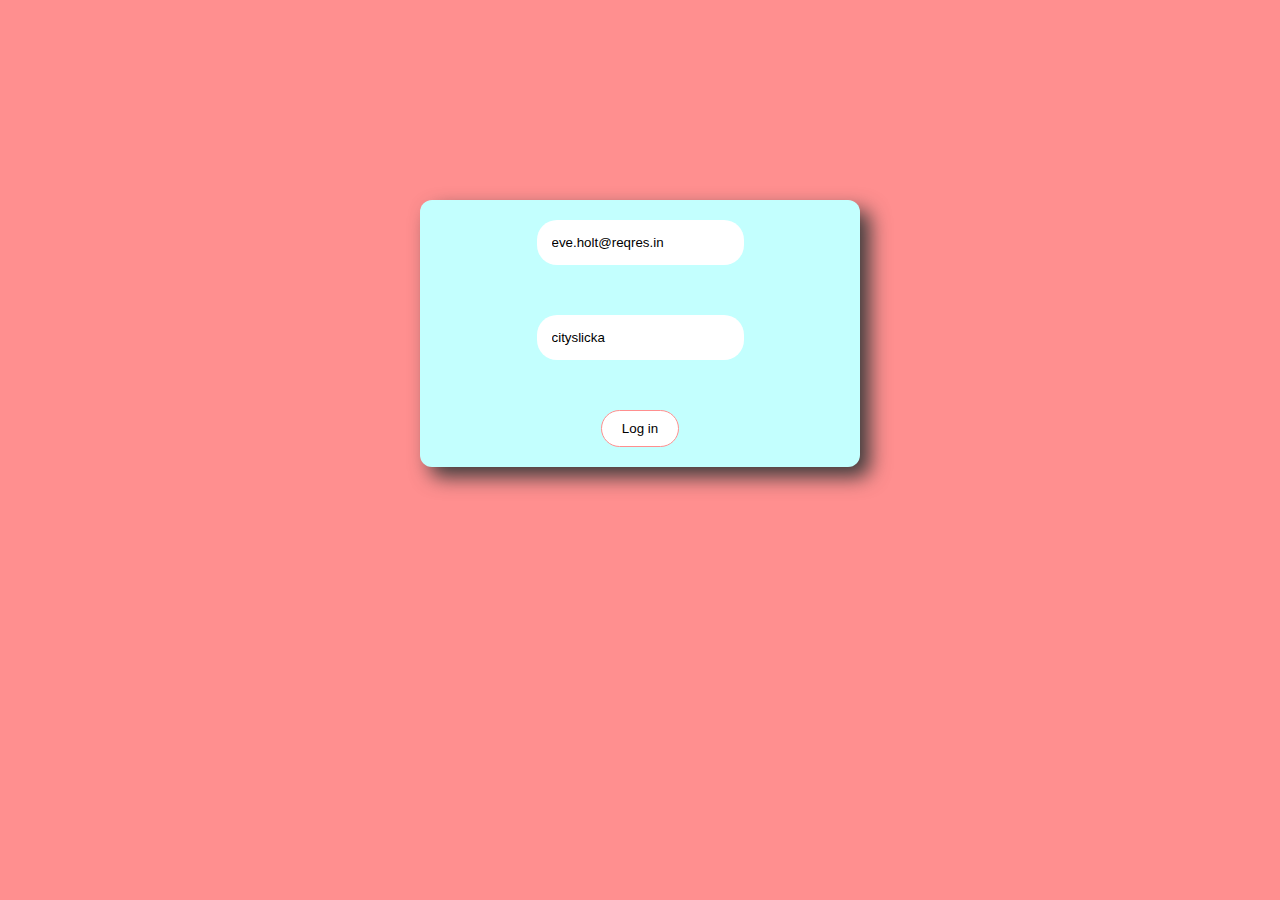
<file: index.html>
<!DOCTYPE html>
<html lang="en">

<head>
    <meta charset="UTF-8">
    <meta name="viewport" content="width=device-width, initial-scale=1.0">
    <link rel="stylesheet" href="./css/main.css">
    <title>Document</title>
</head>

<body>

    <div class="container">
        <h1 style="font-size: 70px; margin: 0; padding: 0; color: rgb(255, 160, 160);">OUR USERS</h1>
        <div class="div" style="display: flex; justify-content: space-between;">
            <h2 style="color: rgb(3, 11, 124);">Users</h2>
            <h2 style="color: rgb(3, 11, 124);">Posts</h2>
            <h2 style="color: rgb(3, 11, 124);">Comments</h2>
        </div>
        <div class="flex__box">
            <div class="box box1">
                <template id="users">
                    <div class="box__user">
                        <h2 class="user__name">Name: Leanne Graham</h2>
                        <p class="nickname">Nickname: Bret</p>
                        <span class="email">Email Address: <a href="Email:Sincere@april.biz"
                                class="email__link">Sincere@april.biz</a></span><br><br>
                        <button class="user__id__btn" type="button" value="1">Posts</button>
                    </div>
                </template>
            </div>

            <div class="box box2">

                <template id="posts">
                    <div class="box__user">
                        <h2 class="post__name">ea molestias quasi exercitationem repellat qui ipsa sit aut</h2>
                        <p class="post__body">et iusto sed quo iure\nvoluptatem occaecati omnis eligendi aut
                            ad\nvoluptatem doloribus vel accusantium quis pariatur\nmolestiae porro eius odio et labore
                            et velit aut</p>
                        <button class="post__id__btn" type="button" value="1">Comments</button>
                    </div>
                </template>
            </div>

            <div class="box box3">
                <template id="comments">
                    <div class="box__user">
                        <h3 class="comment__name">Lorem ipsum dolor sit amet.</h3>
                        <span class="email">Email Address: <a
                          href="Email:Sincere@april.biz" class="email__link">Sincere@april.biz</a></span><br><br>
                          <p class="comment__body">Lorem ipsum dolor sit amet consectetur adipisicing elit. Minus dolorem voluptas necessitatibus alias officiis dolore aliquid rerum, assumenda quae accusantium.</p>
                     </div>
                </template>
            </div>
        </div>
        <button class="button">Log out</button>
    </div>




    <script src="./js/main.js"></script>

</body>

</html>
</file>
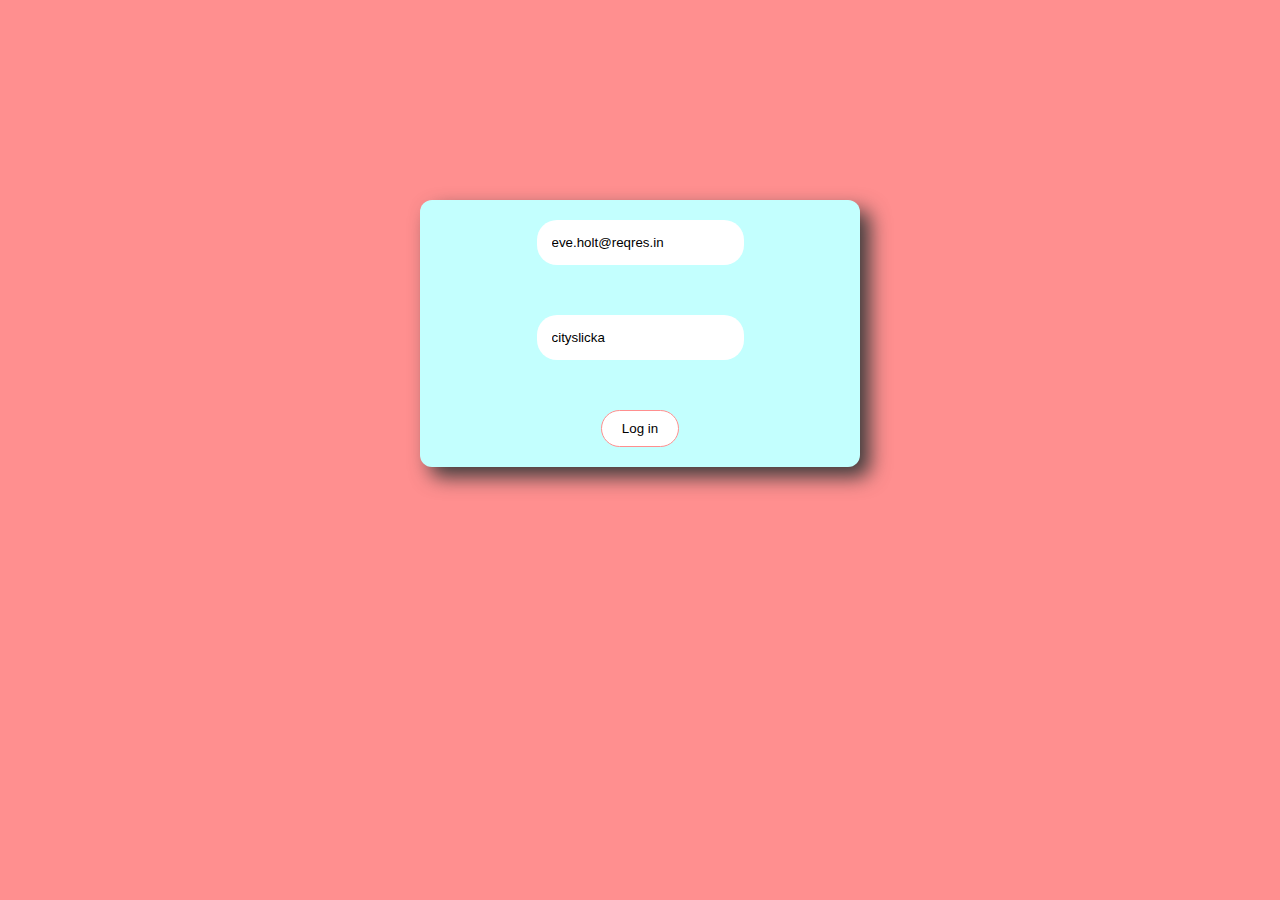
<file: login.html>
<!DOCTYPE html>
<html lang="en">
<head>
    <meta charset="UTF-8">
    <meta name="viewport" content="width=device-width, initial-scale=1.0">
    <link rel="stylesheet" href="./css/login.css">
    <title>Login page</title>
</head>
<body>
    

    <div class="container">
        <form class="form">
            <input type="text" class="form__input" placeholder="Email" value="eve.holt@reqres.in">
            <input type="text" class="form__password" placeholder="Password" value="cityslicka">
            <button type="submit" class="button">Log in</button>
        </form>
    </div>


    <script src="./js/login.js"></script>
</body>
</html>
</file>
<file: css/main.css>
html {
    height: 100%;
    box-sizing: border-box;
}

*,
*::before
*::after {
    box-sizing: inherit;
    scroll-behavior: smooth;
}

.visually-hidden {
    position: absolute;
    width: 1px;
    height: 1px;
    margin: -1px;
    border: 0;
    padding: 0;
    clip: rect(0 0 0 0);
    overflow: hidden;
}

body {
    height: 100%;
    display: flex;
    flex-direction: column;
    margin: 0;
    padding: 0;
    font-family: "Open Sans", 'Arial', 'sans-serif';
    font-size: 18px;
    line-height: normal;
    transition: all 0.5s ease-in-out;
}

img {
    max-width: 100%;
    height: auto;
    vertical-align: middle;
    object-fit: cover;
}

li, a {
    text-decoration: none;
    list-style: none;
}

.container {
    width: 1340px;
    padding-left: 20px;
    padding-right: 20px;
    margin: 0 auto;
    margin-top: 20px;
    text-align: center;
}

.flex__box {
    display: flex;
    justify-content: space-between;
    align-items: center;
}

.box {
    border: 1px solid #000;
    padding: 10px 10px;
    width: 500px;
    text-align: center;
    height: 500px;
    overflow: scroll;

}

.box:hover {
    background: #58f1ec;
}

.box__user {
    border: 1px solid rgb(255, 139, 139);
    background: #ff6363;
    border-radius: 12px;
    padding: 10px;
    margin-bottom: 20px;
}

.user__id__btn,
.post__id__btn {
   border: none;
   background: none;
   background: #000;
   color: #ff6363;
   padding: 10px;
   border-radius: 12px;
   border: 1px solid black;
}


.user__id__btn:hover {
    background: #393838;
}

.post__id__btn:hover {
    background: #393838;
}

.user__id__btn:active {
    background: rgb(146, 146, 146);
}

.post__id__btn:active {
    background: rgb(146, 146, 146);
}

.button {
    margin-top: 20px;
    border: none;
    background: none;
    border: 1px solid #ff6363;
    background: #58f1ec;
    padding: 10px 20px;
    border-radius: 12px;
    color: #ff6363;
}
</file>
<file: css/login.css>
html {
    height: 100%;
    box-sizing: border-box;
}

*,
*::before *::after {
    box-sizing: inherit;
    scroll-behavior: smooth;
}

.visually-hidden {
    position: absolute;
    width: 1px;
    height: 1px;
    margin: -1px;
    border: 0;
    padding: 0;
    clip: rect(0 0 0 0);
    overflow: hidden;
}

body {
    height: 100%;
    display: flex;
    flex-direction: column;
    margin: 0;
    padding: 0;
    font-family: "Open Sans", 'Arial', 'sans-serif';
    font-size: 18px;
    line-height: normal;
    background: #ff8f8f;
    font-family: Cambria, Cochin, Georgia, Times, 'Times New Roman', serif;
}

img {
    max-width: 100%;
    height: auto;
    vertical-align: middle;
    object-fit: cover;
}

.container {
    width: 1340px;
    padding-left: 20px;
    padding-right: 20px;
    margin: 0 auto;
}

.form {
    max-width: 400px;
    background: #c3fffe;
    text-align: center;
    align-items: center;
    box-shadow: 10px 10px 20px rgb(61, 60, 60);
    margin-left: 400px;
    margin-top: 200px;
    display: flex;
    flex-direction: column;
    border-radius: 12px;
    padding: 20px;
}

.form__input {
    padding: 15px;
    max-width: 300px;
    margin-bottom: 50px;
    border: none;
    border-radius: 20px;
}

.form__password {
    padding: 15px;
    max-width: 300px;
    margin-bottom: 50px;
    border: none;
    border-radius: 20px;
}

.button {
    padding: 10px 20px;
    max-width: 200px;
    border: none;
    border-radius: 20px;
    border: 1px solid #ff8f8f;
    background: none;
    background: white;
}

.button:hover {
    background: #ff8f8f;
}

.button:active{
    background: #feb0b0;
}
</file>
